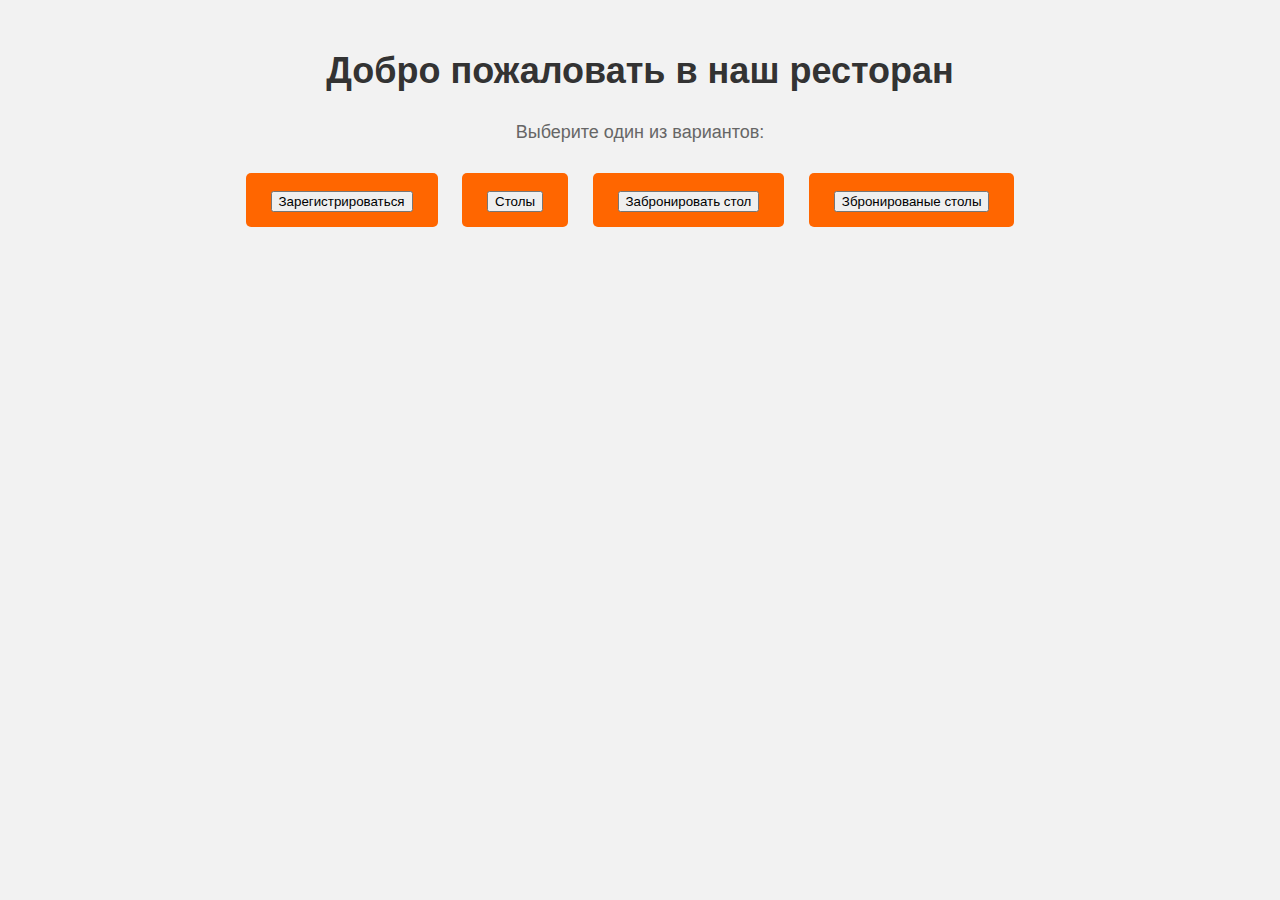
<file: src/main/resources/templates/index.html>
<!DOCTYPE html>
<html lang="en">
<head xmlns="http://www.w3.org/1999/xhtml"
      xmlns:th="http://www.thymeleaf.org"
      xmlns:sec="http://www.thymeleaf.org/thymeleaf-extras-springsecurity3"
      xmlns:layout="http://www.ultraq.net.nz/thymeleaf/layout">
    <meta charset="UTF-8">
    <title>Restaurant</title>
    <style type="text/css">
   body {
    background-color: #f2f2f2;
    font-family: Arial, sans-serif;
}

h1 {
    color: #333333;
    font-size: 36px;
    text-align: center;
    margin-top: 50px;
}

p {
    color: #666666;
    font-size: 18px;
    text-align: center;
    margin-top: 30px;
}

ul {
    list-style-type: none;
    margin: 0;
    padding: 0;
    text-align: center;
    margin-top: 30px;
}

li {
    display: inline-block;
    margin-right: 20px;
}

a {
    display: inline-block;
    background-color: #ff6600;
    color: #ffffff;
    font-size: 20px;
    font-weight: bold;
    text-align: center;
    text-decoration: none;
    padding: 15px 25px;
    border-radius: 5px;
    transition: background-color 0.3s ease;
}

a:hover {
    background-color: #cc5500;
}
  </style>
</head>
<body>
<h1>Добро пожаловать в наш ресторан</h1>
<p>Выберите один из вариантов:</p>
<ul>
    <li><a href="/login"><button>Зарегистрироваться</button></a></li>
    <li><a href="/reserved-tables"><button>Столы</button></a></li>
    <li><a href="/reservation"><button>Забронировать стол</button></a></li>
    <li><a href="/admin"><button>Збронированые столы</button></a></li>
</ul>
</body>
</html>
</file>
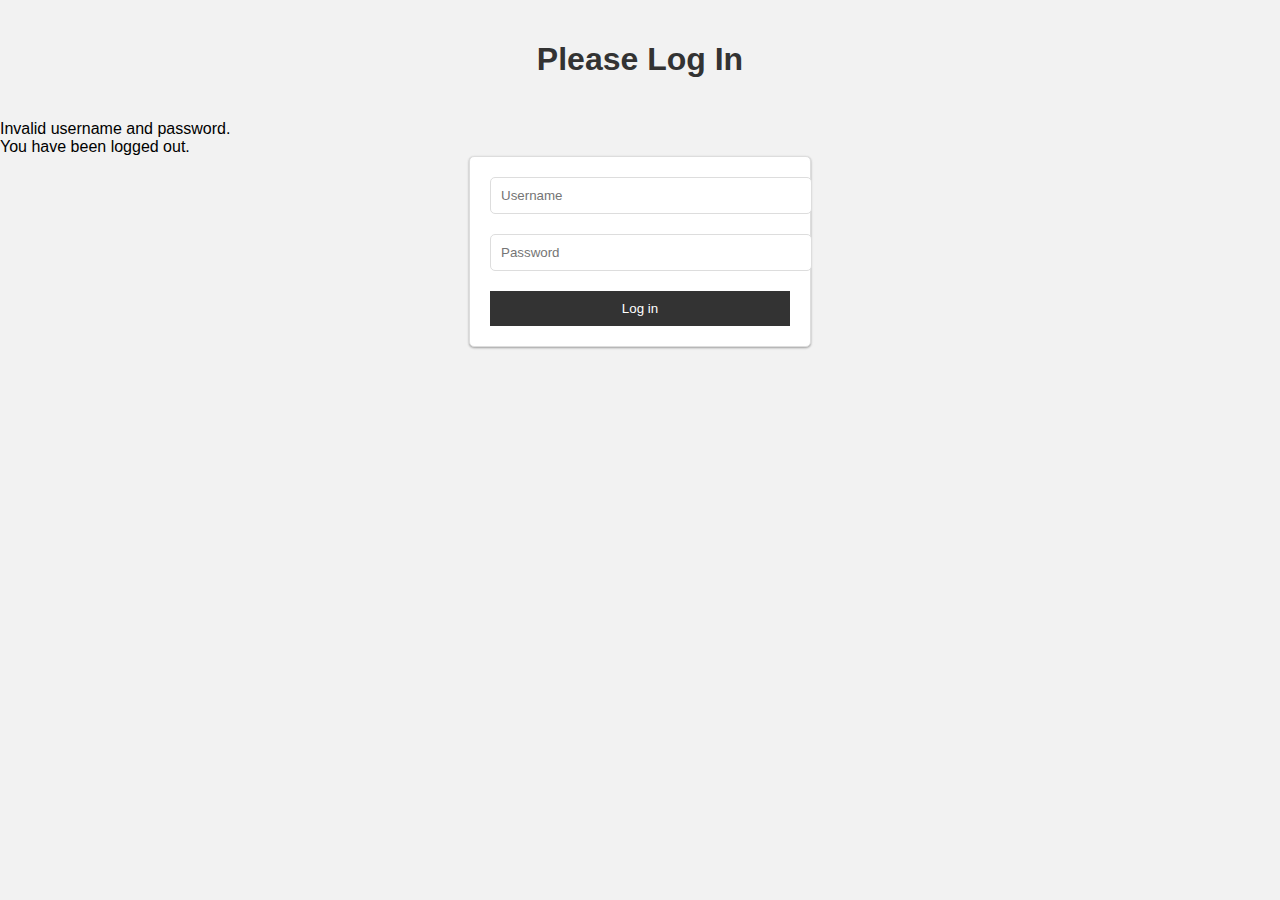
<file: src/main/resources/templates/login.html>
<!DOCTYPE html>
<html xmlns="http://www.w3.org/1999/xhtml" xmlns:th="https://www.thymeleaf.org">
<head>
    <title>Please Log In</title>
    <style type="text/css">
        body {
    font-family: Arial, sans-serif;
    background-color: #f2f2f2;
    margin: 0;
    padding: 0;
}

h1 {
    color: #333;
    text-align: center;
    padding: 20px 0;
}

form {
    width: 300px;
    margin: 0 auto;
    padding: 20px;
    border: 1px solid #ddd;
    border-radius: 5px;
    background-color: #fff;
    box-shadow: 0 1px 3px rgba(0,0,0,0.12), 0 1px 2px rgba(0,0,0,0.24);
}

form div {
    margin-bottom: 20px;
}

form input[type="text"], form input[type="password"] {
    width: 100%;
    padding: 10px;
    border: 1px solid #ddd;
    border-radius: 5px;
}

form input[type="submit"] {
    width: 100%;
    padding: 10px;
    border: none;
    color: #fff;
    background-color: #333;
    cursor: pointer;
}

form input[type="submit"]:hover {
    background-color: #555;
}

    </style>
</head>
<body>
<h1>Please Log In</h1>
<div th:if="${param.error}">
    Invalid username and password.</div>
<div th:if="${param.logout}">
    You have been logged out.</div>
<form th:action="@{/login}" method="post">
    <div>
        <input type="text" name="username" placeholder="Username"/>
    </div>
    <div>
        <input type="password" name="password" placeholder="Password"/>
    </div>
    <input type="submit" value="Log in" />
</form>
</body>
</html>
</html>
</file>
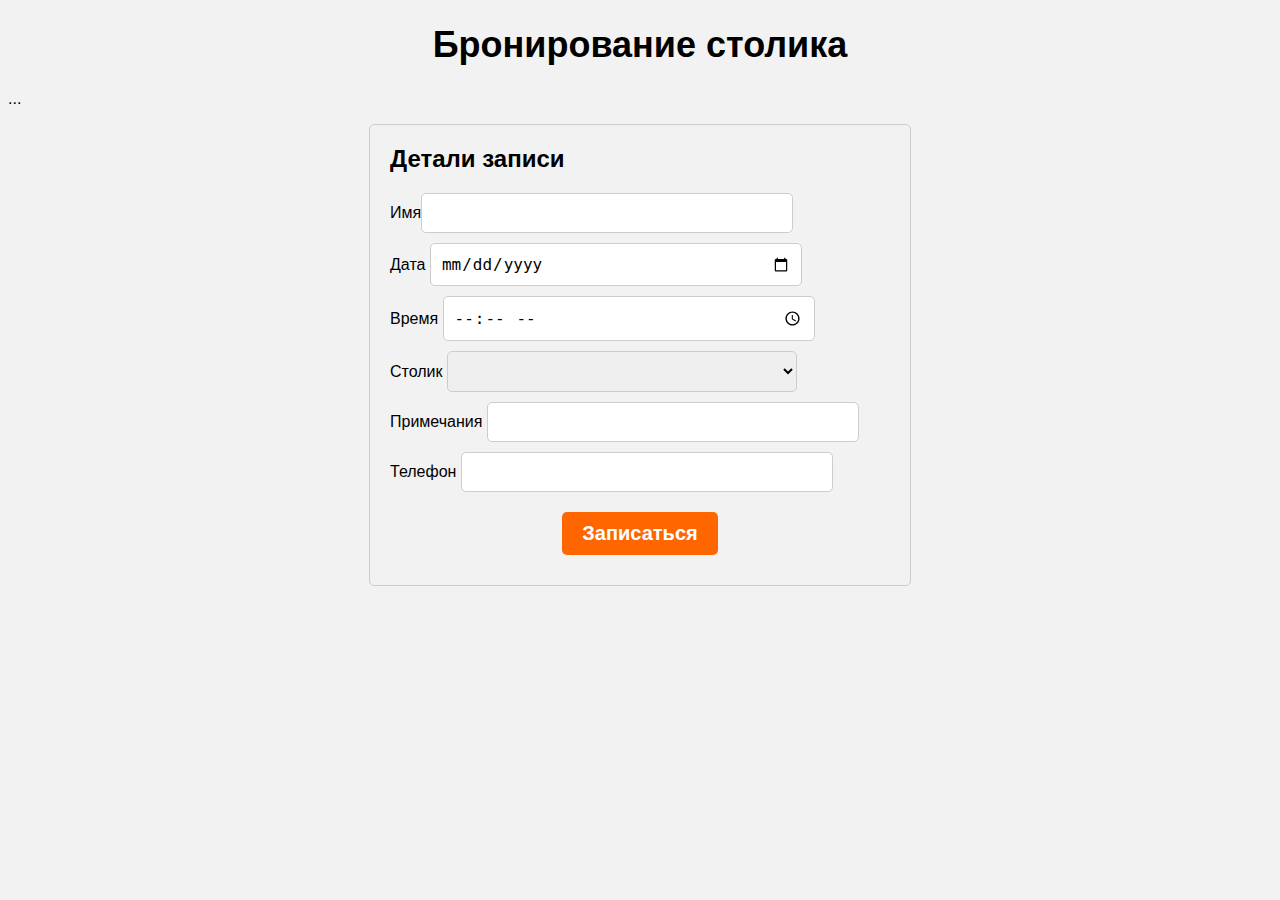
<file: src/main/resources/templates/reservation.html>
<!DOCTYPE html>
<html lang="ru" xmlns:th="http://www.w3.org/1999/xhtml">
<head>
    <meta charset="UTF-8">
    <title>Бронь</title>
    <style type="text/css">/* Стили для заголовка */
      body {
    background-color: #f2f2f2;
    font-family: Arial, sans-serif;
}
h1 {
  font-size: 36px;
  font-weight: bold;
  text-align: center;
}

/* Стили для формы */
form {
  margin: 0 auto;
  width: 50%;
  max-width: 500px;
  padding: 20px;
  background-color: #f2f2f2;
  border: 1px solid #ccc;
  border-radius: 5px;
}

form h2 {
  font-size: 24px;
  font-weight: bold;
  margin-top: 0;
}

form p {
  margin: 10px 0;
}

form label {
  display: inline-block;
  width: 150px;
  font-weight: bold;
}

form input[type="text"], form input[type="date"], form input[type="time"], form select {
  width: 70%;
  padding: 10px;
  border: 1px solid #ccc;
  border-radius: 5px;
  font-size: 16px;
}

form input[type="submit"] {
  display: block;
  margin: 20px auto 0;
  padding: 10px 20px;
  font-size: 20px;
  font-weight: bold;
  background-color: #ff6600;
  color: #fff;
  border: none;
  border-radius: 5px;
  cursor: pointer;
}

form input[type="submit"]:hover {
  background-color: #cc5500;
}
</style>
</head>
<body>
<h1>Бронирование столика</h1>
<p th:text="${error}">...</p>

<form action="#" th:action="@{reservation}" th:object="${ResForm}" method="post">
    <h2>Детали записи</h2>
    <p>Имя<input type="text" th:field="*{reservedBy}" required/></p>
    <p>Дата <input type="date" th:field="*{dateOfRes}" required/></p>
    <p>Время <input type="time" th:field="*{timeOfRes}" required/></p>
    <p>Столик <select name="tabless" th:field="*{table_id}" datatype="int">
        <option th:each="resTable: ${resTable}"
                th:value="${resTable.id}"
                th:utext="|${resTable.tableName}|"></option>
    </select></p>
    <p>Примечания <input type="text" th:field="*{notes}"/></p>
    <p>Телефон <input type="text" th:field="*{phoneNumber}" required></p>
    <p><input type="submit" value="Записаться"/></p>

</form>
</body>
</html>
</file>
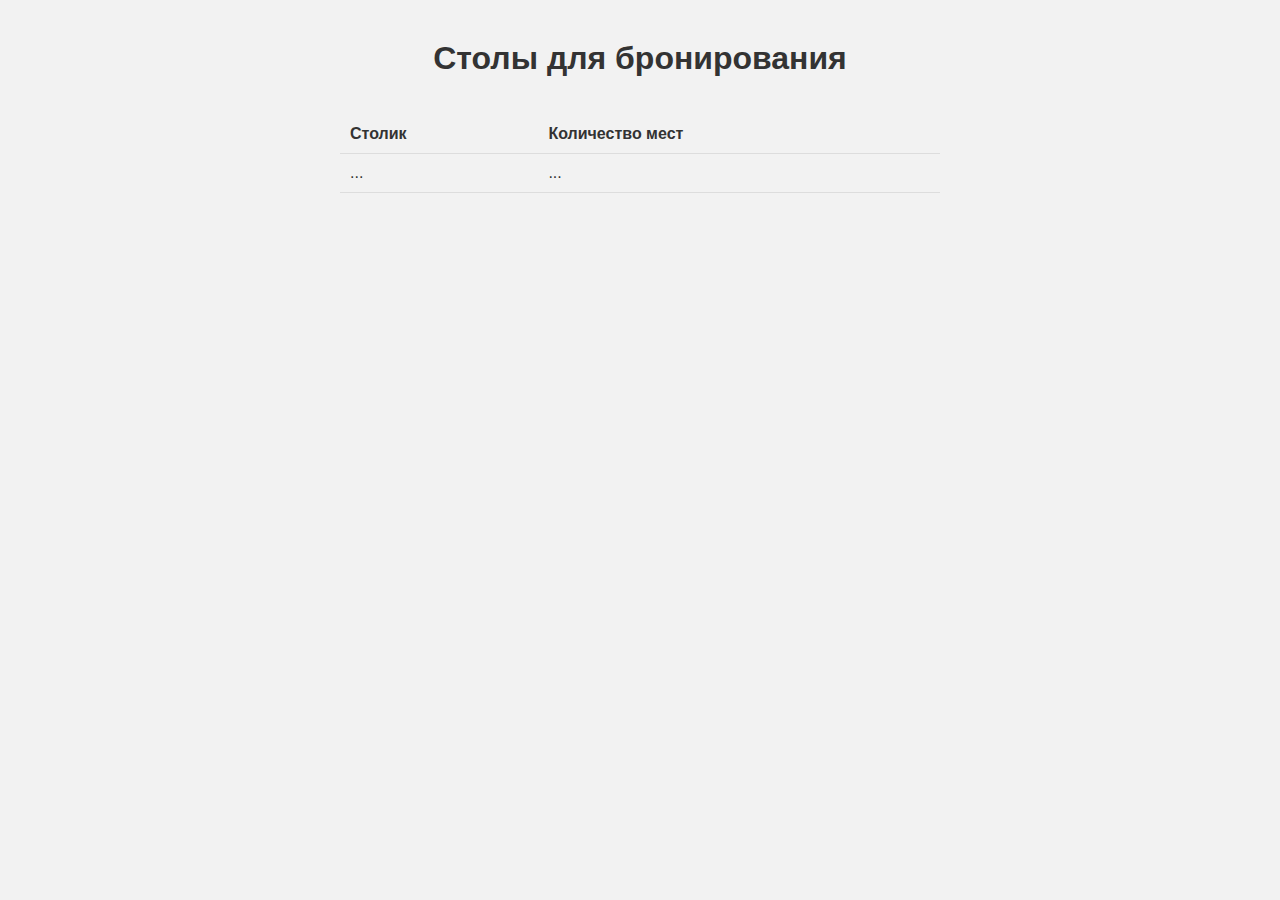
<file: src/main/resources/templates/restables.html>
<!DOCTYPE html>
<html lang="ru" xmlns:th="http://www.w3.org/1999/xhtml"


      xmlns:sec="http://www.thymeleaf.org/thymeleaf-extras-springsecurity3"
      xmlns:layout="http://www.ultraq.net.nz/thymeleaf/layout">
<head>
    <meta charset="UTF-8">
    <title>Столы</title>
    <style type="text/css">
        body {
  font-family: Arial, sans-serif;
  font-size: 16px;
  color: #333;
  background-color: #f2f2f2;
}

h1 {
  font-size: 32px;
  text-align: center;
  margin-top: 40px;
  margin-bottom: 20px;
}

table {
  border-collapse: collapse;
  width: 100%;
  max-width: 600px;
  margin: 0 auto;
}

th, td {
  padding: 10px;
  text-align: left;
  border-bottom: 1px solid #ddd;
}

th {
  background-color: #f2f2f2;
  font-weight: bold;
}

tr:nth-child(even) {
  background-color: #f2f2f2;
}

a {
  color: #007bff;
  text-decoration: none;
}

a:hover {
  text-decoration: underline;
}

    </style>
</head>
<body>
<h1>Столы для бронирования</h1>
<br>
<table>
    <tr>
    <th>Столик</th>
    <th>Количество мест</th>

    </tr>
    <tr th:each="table:${ResTableList}">
        <td th:utext="${table.tableName}">...</td>
        <td th:utext="${table.numberOfSeats}">...</td>
    </tr>
</table>

</body>
</html>
</file>
